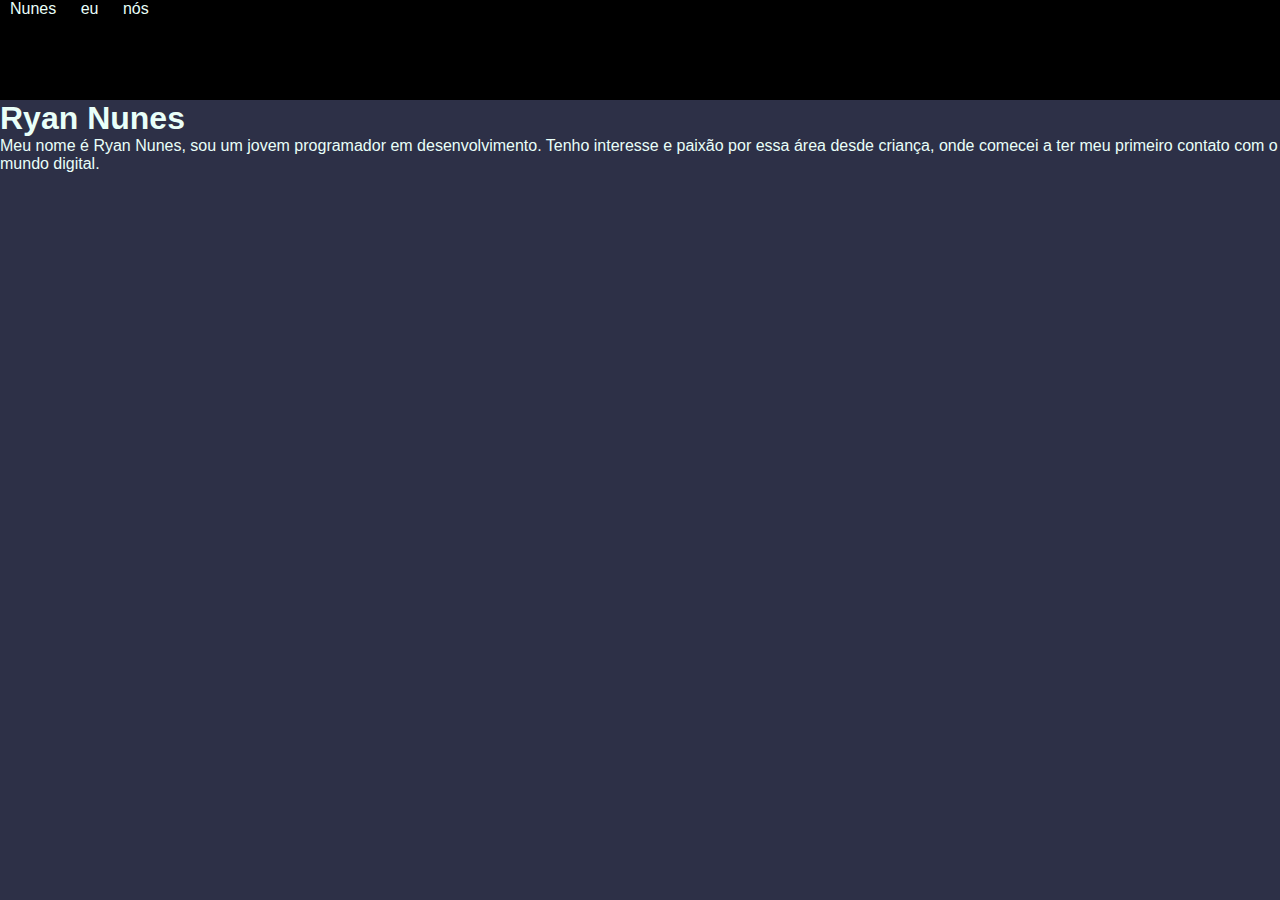
<file: index.html>
<!DOCTYPE html>
<html lang="pt-br">
<head>
    <meta charset="UTF-8">
    <meta name="viewport" content="width=device-width, initial-scale=1.0">
    <title>Testando</title>
    <style>
        * {
            margin: 0px;
            font-family: sans-serif;
        }

        header {
            background-color: black;
            margin: 0px;
            width: 100%;
            height: 100px;
        }

        header a {
            text-decoration: none;
            color: inherit;
            margin: 10px;
        }

        header a:hover {
            text-decoration: underline;
        }
        
        body {
            background-color: #2d3047;
            color: #e9fff9;
            margin: 0px;
        }
    </style>
</head>
<body>
    <header>
        <nav>
            <a href="">Nunes</a>
            <a href="">eu</a>
            <a href="">nós</a>
        </nav>
    </header>
    <div class="desc">
        <h1>Ryan Nunes</h1>
        <p>Meu nome é Ryan Nunes, sou um jovem programador em desenvolvimento. Tenho interesse e paixão por essa área desde criança, onde comecei a ter meu primeiro contato com o mundo digital.</p>
    </div>
</body>
</html>
</file>
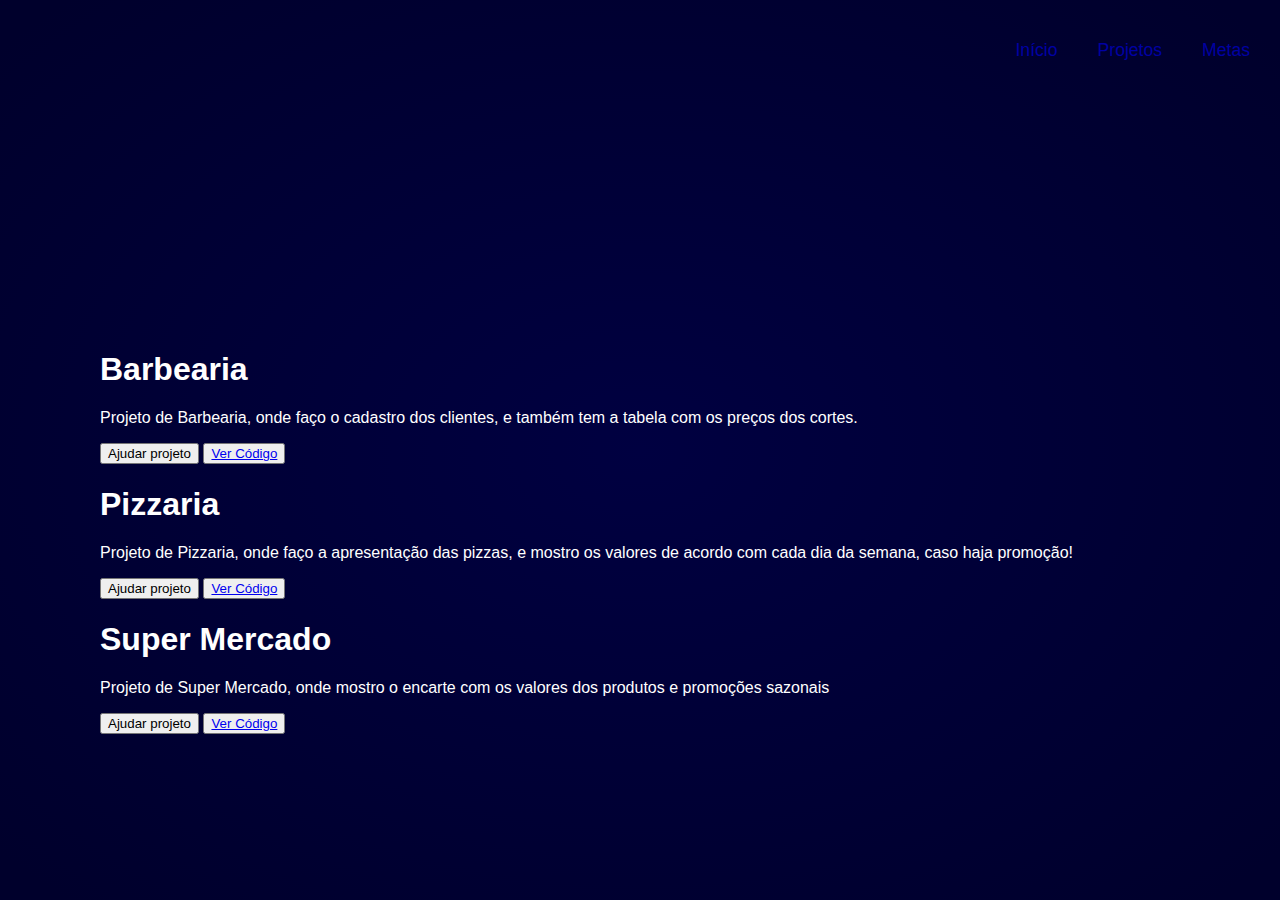
<file: projetos.html>
<!DOCTYPE html>
<html lang="pt-br">
<head>
    <meta charset="UTF-8">
    <meta name="viewport" content="width=device-width, initial-scale=1.0">
    <title>testando</title>
    <link rel="stylesheet" href="style.css">
    <link rel="stylesheet" href="https://cdnjs.cloudflare.com/ajax/libs/animate.css/4.1.1/animate.min.css"/>
</head>
<body>
    <header>
        <nav>
            <a href="index.html">Início</a><a href="projetos.html">Projetos</a><a href="#">Metas</a>
        </nav>
    </header>
    <main class="projeto">
        <div class="box">
            <div class="image"></div>
            <h1 class="animate__animated animate__fadeIn">Barbearia</h1>
            <p class="animate__animated animate__fadeIn">Projeto de Barbearia, onde faço o cadastro dos clientes, e também tem a tabela com os preços dos cortes.</p>
            <button class="button" id="butaodiv1" >Ajudar projeto</button>
            <button class="button"><a href="https://github.com/ryanbtf" target="_blank">Ver Código</a></button>
        </div>
        <div class="box">
            <div class="image"> </div>
            <h1 class="animate__animated animate__fadeIn">Pizzaria</h1>
            <p class="animate__animated animate__fadeIn">Projeto de Pizzaria, onde faço a apresentação das pizzas, e mostro os valores de acordo com cada dia da semana, caso haja promoção!</p>
            <button class="button" id="butaodiv2">Ajudar projeto</button>
            <button class="button"><a href="https://github.com/ryanbtf" target="_blank">Ver Código</a></button>
            </div>
        <div class="box">
            <div class="image"> </div>
            <h1 class="animate__animated animate__fadeIn">Super Mercado</h1>
            <p class="animate__animated animate__fadeIn">Projeto de Super Mercado, onde mostro o encarte com os valores dos produtos e promoções sazonais</p>
            <button class="button" id="butaodiv3">Ajudar projeto</button>
            <button class="button"><a href="https://github.com/ryanbtf" target="_blank">Ver Código</a></button>
        </div>
    </main>
</body>
</html>
</file>
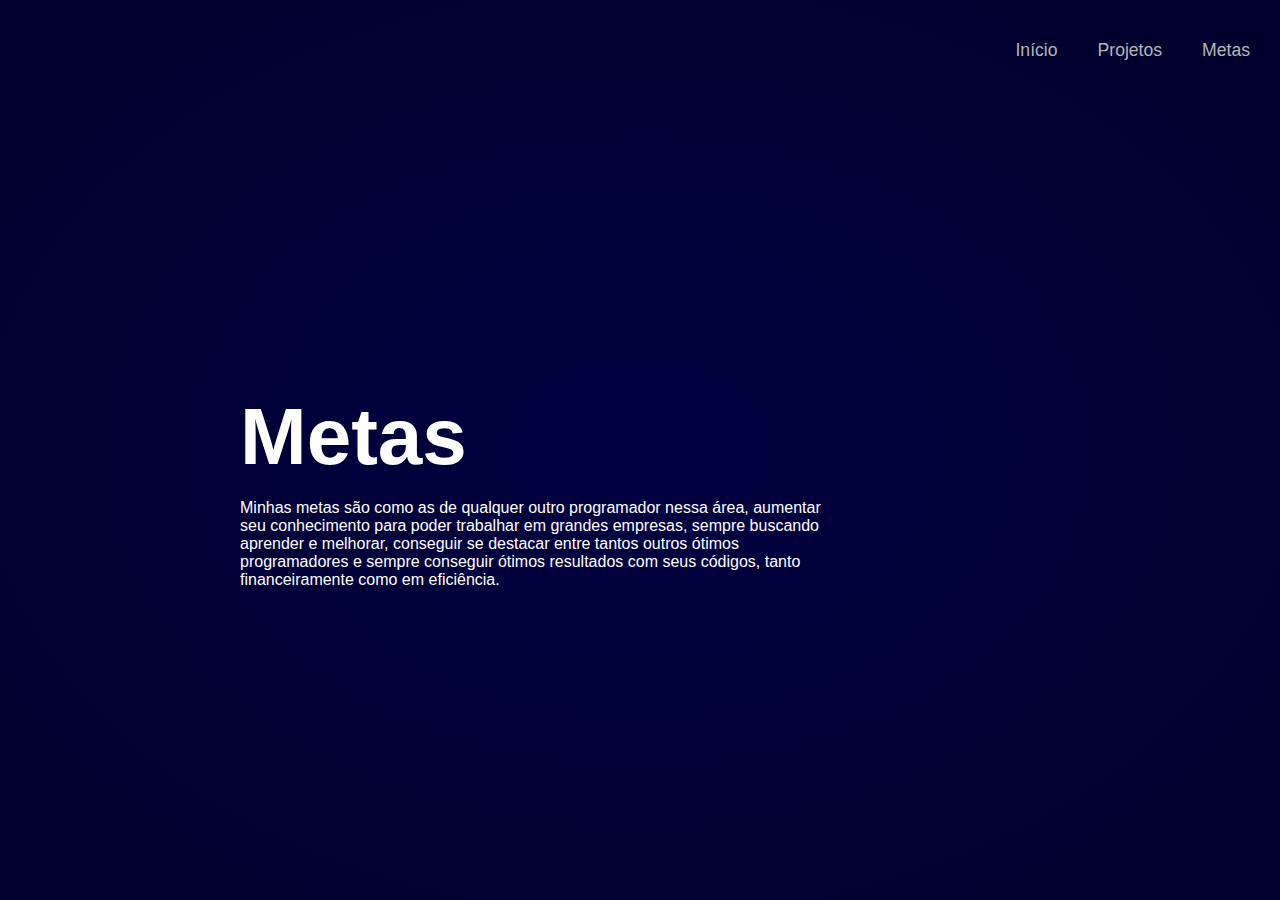
<file: site-port/metas.html>
<!DOCTYPE html>
<html lang="pt-br">
<head>
    <meta charset="UTF-8">
    <meta name="viewport" content="width=device-width, initial-scale=1.0">
    <title>testando</title>
</head>
<link rel="stylesheet" href="style.css">
<link rel="stylesheet" href="https://cdnjs.cloudflare.com/ajax/libs/animate.css/4.1.1/animate.min.css"/>
<body>
    <header>
        <nav>
            <a href="index.html">Início</a><a href="projetos.html">Projetos</a><a href="metas.html">Metas</a>
        </nav>
    </header>
    <main>
        <article class="artigo">
            <h1 class="animate__animated animate__fadeIn">Metas</h1>
            <p class="animate__animated animate__fadeIn">Minhas metas são como as de qualquer outro programador nessa área, aumentar seu conhecimento para poder trabalhar em grandes empresas,
                sempre buscando aprender e melhorar, conseguir se destacar entre tantos outros ótimos programadores e sempre conseguir ótimos resultados
                com seus códigos, tanto financeiramente como em eficiência. </p>
        </article>
    </main>
</body>
</html>
</file>
<file: style.css>
@charset "UTF-8";

body {
    background-image: radial-gradient(rgb(0, 0, 65) 0.01%, rgb(0, 0, 44)95%);
    background-repeat: no-repeat;
    height: 100vh;
    color: white;
    margin: 0px;
}

header {
    background-color: none;
    padding: 40px 0px 40px 40px;
    font-family: 'Segoe UI', Tahoma, Geneva, Verdana, sans-serif;
    text-align: right;
}

header > nav > a {
    padding: 10px;
    margin-right: 20px;
    font-size: 1.1em;
    text-decoration: none;
    color: rgba(0, 0, 255, 0.568);
    border-radius: 10px;
}

header > nav > a:hover {
    background-color: rgba(0, 0, 201, 0.055);
    color: rgb(24, 24, 255);
    transition: 0.2s ease;
}

main {
    background-origin: black;
    margin: 250px 0px 0px 100px;
    font-family: sans-serif;
}

main > h1 {
    font-size: 4.8em;
    margin: 0px 0px 30px 0px;
    text-shadow: 2px 1px 3px black;
}

main > p {
    text-indent: 30px;
    width: none;
    text-align: left;
    font-family: monospace;
    font-size: 1.2em;
    margin: 0px;
}
</file>
<file: site-port/style.css>
@charset "UTF-8";

body {
    
    background-image: radial-gradient(rgb(0, 0, 65) 0.01%, rgb(0, 0, 44)95%);
    background-repeat: no-repeat;
    background-attachment: fixed;
    
    min-height: 100vh;
    
    color: white;
    
    margin: 0px;
}

header {
    
    background-color: none;
    
    padding: 40px 0px 40px 40px;
    
    font-family: 'Segoe UI', Tahoma, Geneva, Verdana, sans-serif;
    
    text-align: right;
}

header > nav > a {
    
    padding: 10px;
    
    margin-right: 20px;
    
    font-size: 1.1em;
    font-weight: 500;
    
    text-decoration: none;
    color: rgb(182, 182, 182);
    
    border-radius: 10px;
}

header > nav > a:hover {
    
    background-color: rgba(0, 0, 201, 0.103);
    
    color: rgba(34, 34, 255, 0.678);
    
    transition: 0.2s ease;
}

.fotodev {

    width: 500px;
    height: 500px;
    padding: 20px;
    margin-left: 300px;
    overflow: hidden;
    transition: 0.2s ease;
}

.fotodev:hover {
    transform: scale(0.97);
    transition: 0.5s ease;
}

.fotodev > img {

    box-shadow: 1px 1px 10px rgba(255, 255, 255, 0.288);

    width: 100%;
    height: 100%;
    border-radius: 1000px;
    object-fit: cover;
    object-position: center;
}

.sitemain {
    margin: 150px 0px 0px 100px;
    font-family: sans-serif;
    display: flex;
    width: auto;

    align-items: center;
}

.sitemain > #textomain {
    
    margin-right: 100px;
    
    max-width: 600px;
    max-height: auto;
    
    padding: 70px 70px 70px 40px;
    
    transition: 0.2s ease;
}

.github {
    display: flex;
    justify-content: start;
    align-items: center;

    padding-top: 35px;

    font-family: monospace;
    font-weight: bolder;
    font-size: 1.25em;
}

.github > a {
    text-decoration: none;
    color: lightblue;
    padding-left: 5px;
}

.github > a:hover {
    color: rgb(138, 172, 184);
    text-decoration: underline;
}

.instagram {
    display: flex;
    justify-content: start;
    align-items: center;

    padding-top: 10px;

    font-family: monospace;
    font-weight: bolder;
    font-size: 1.25em;
}

.instagram > a {
    text-decoration: none;
    color: lightblue;
    padding-left: 5px;
}

.instagram > a:hover {
    color: rgb(138, 172, 184);
    text-decoration: underline;
}

abbr {
    display: flex;
}

.sitemain > div:hover {
    
    background-color: rgba(0, 0, 0, 0.185);
    
    border-radius: 20px;
    
    transition: 0.2s ease;
}

.sitemain > div > h1 {
    
    font-size: 5em;
    
    margin: 0px 0px 30px 0px;
    
    text-shadow: 2px 1px 3px black;
}

.sitemain > div > p {
    
    text-indent: 30px;
    text-align: left;
    
    max-width: 580px;
    
    font-family: monospace;
    font-size: 1.2em;
    font-weight: 600;
    
    margin: 0px;
}

.projeto {
    text-align: center;
}

.box {
    min-width: 400px;
    max-width: 400px;
    min-height: 700px;
    
    border-radius: 10px;
    
    background-color: rgba(0, 0, 70, 0.329);
    box-shadow: 2px 2px 7px rgba(0, 0, 0, 0.164);
    
    margin: 30px;
    color: white;
    
    display: inline-block;
    vertical-align: top;
    
    font-family: sans-serif;
    
    transition: 0.1s ease;
}

.box > h1 {
    
    text-align: center;
    
    margin: 20px;
    
    font-size: 2.5em;
    
    border-radius: 50px;
    
    padding: 5px;
    
    transition: all 0.2s ease;
}

.box > h1:hover {
    
    background-color: rgba(0, 0, 221, 0.308);
    
    transition: all 0.2s ease;
}

.box > p {
    
    margin: 20px;
    
    font-size: 1.1em;
}

.box:hover {
    
    background-color: rgba(0, 0, 92, 0.329);
    
    transform: scale(0.99);
    transition: 0.3s ease;
}

.box > .button {
    
    text-align: auto;
    
    align-items: center;
}

.button {
    
    display: grid;
    
    color: rgba(255, 255, 255, 0.685);
    
    margin: 10px;
    background-color: blue;
    
    border: 0px black solid;
    border-radius: 5px;
    
    padding: auto;
    
    font-size: 1.5em;
    font-family: 'Franklin Gothic Medium', 'Arial Narrow', Arial, sans-serif;
    
    min-height: 50px;
    min-width: 380px;
    max-width: 380px;
    
    transition: 0.2s ease;
}

.button:active {
    
    transform: scale(0.97);
    transition: 0.1s ease;
}

.button:hover {
    
    cursor: pointer;
    background-color: rgb(0, 0, 179);
    
    color: white;
}

.button > a {
    text-decoration: none;
    color: rgba(255, 255, 255, 0.685);
}

.button > a:hover {
    color: white;
}

.image {
    
    border-radius: 10px 10px 0px 0px;
    
    height: 310px;
    width: auto;
}

.image > img {
    width: 100%;
    height: 100%;

    object-fit: cover;
    object-position: center;

    border-radius: 10px 10px 0px 0px;
}

#butaodiv1 {
    margin-top: 130px;
}

#butaodiv2 {
    margin-top: 108px;
}

#butaodiv3 {
    margin-top: 130px;
}

.artigo {
    
    margin:  250px 0px 0px 200px;

    max-width: 600px;

    padding: 40px;

    transition: 0.2s ease;
}

.artigo:hover {
    background-color: rgba(0, 0, 0, 0.185);
    
    border-radius: 20px;
    
    transition: 0.2s ease;
    transform: scale(0.98);
}

.artigo > h1 {

    margin: 0px;

    text-align: left;
    font-size: 5em;
    font-family: sans-serif;

}

.artigo > p{

    max-width: 600px;

    font-family: Verdana, Geneva, Tahoma, sans-serif;
    font-weight: 600px;
}

.animate__animated.animate__fadeIn {
    --animate-duration: 2s;
}
</file>
